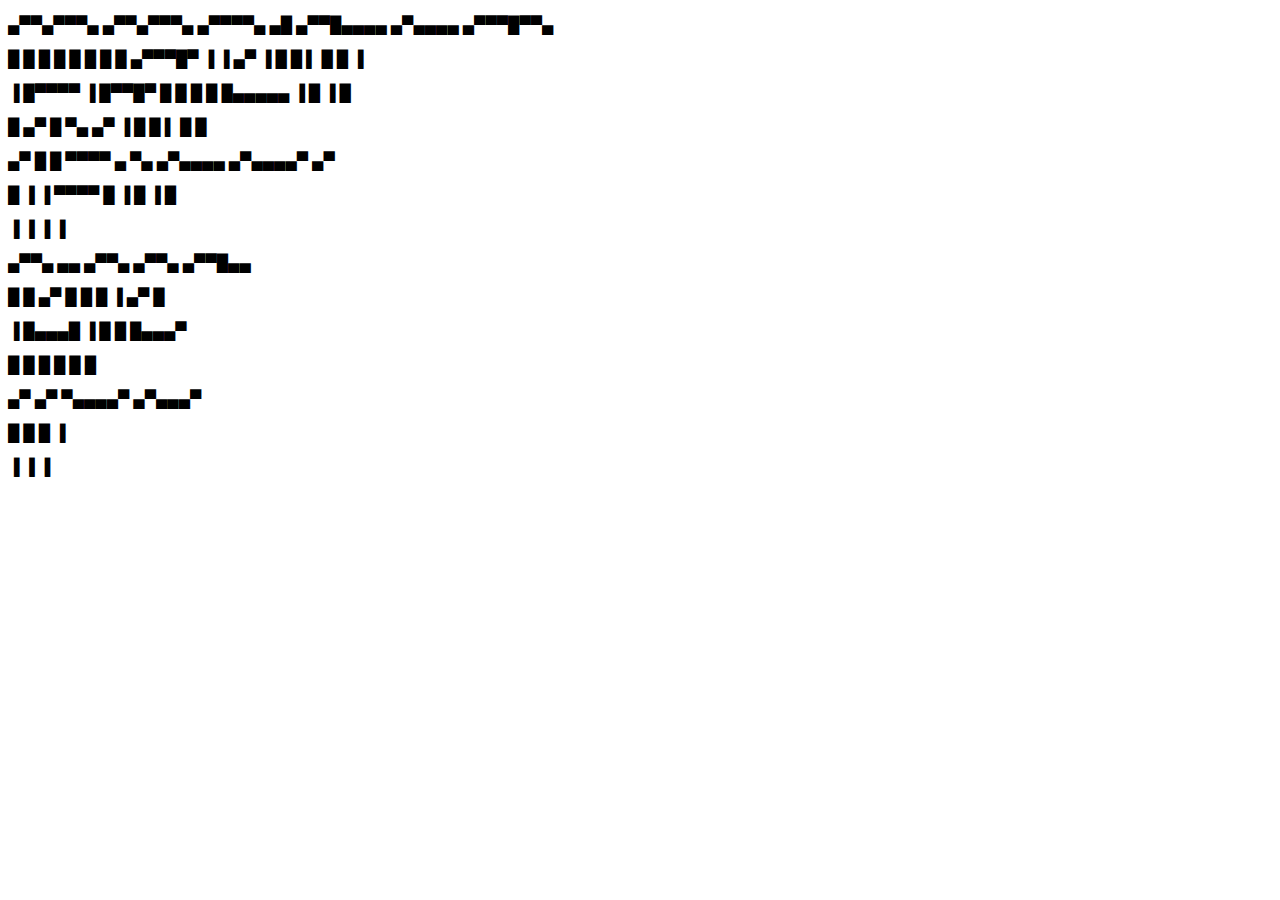
<file: test.html>
<!DOCTYPE html>
<html>
	<head>
		<title>test</title>
		<!--Google Analytics (so i can see all of you sneaky people who come here >:] )-->

        <script>
            window.dataLayer = window.dataLayer || [];
            function gtag(){dataLayer.push(arguments);}
            gtag('js', new Date());

            gtag('config', 'G-M9KJ1XPKLF');
        </script>
	</head>
	<body>
		<p>       ▄▀▀▄▀▀▀▄  ▄▀▀▄▀▀▀▄  ▄▀▀▀▀▄         ▄█  ▄▀▀█▄▄▄▄  ▄▀▄▄▄▄   ▄▀▀▀█▀▀▄ </p>
		<p>      █   █   █ █   █   █ █      █  ▄▀▀▀█▀ ▐ ▐  ▄▀   ▐ █ █    ▌ █    █  ▐ </p>
		<p>      ▐  █▀▀▀▀  ▐  █▀▀█▀  █      █ █    █      █▄▄▄▄▄  ▐ █      ▐   █     </p>
		<p>         █       ▄▀    █  ▀▄    ▄▀ ▐    █      █    ▌    █         █      </p>
		<p>       ▄▀       █     █     ▀▀▀▀     ▄   ▀▄   ▄▀▄▄▄▄    ▄▀▄▄▄▄▀  ▄▀       </p>
		<p>      █         ▐     ▐               ▀▀▀▀    █    ▐   █     ▐  █         </p>
		<p>      ▐                                       ▐        ▐        ▐         </p>
		<p>       ▄▀▀▄ ▄▄   ▄▀▀▄ ▄▀▀▄  ▄▀▀█▄▄                                        </p>
		<p>      █  █   ▄▀ █   █    █ ▐ ▄▀   █                                       </p>
		<p>      ▐  █▄▄▄█  ▐  █    █    █▄▄▄▀                                        </p>
		<p>         █   █    █    █     █   █                                        </p>
		<p>        ▄▀  ▄▀     ▀▄▄▄▄▀   ▄▀▄▄▄▀                                        </p>
		<p>       █   █               █    ▐                                         </p>
		<p>       ▐   ▐               ▐                                              </p>
	</body>
</html>
</file>
